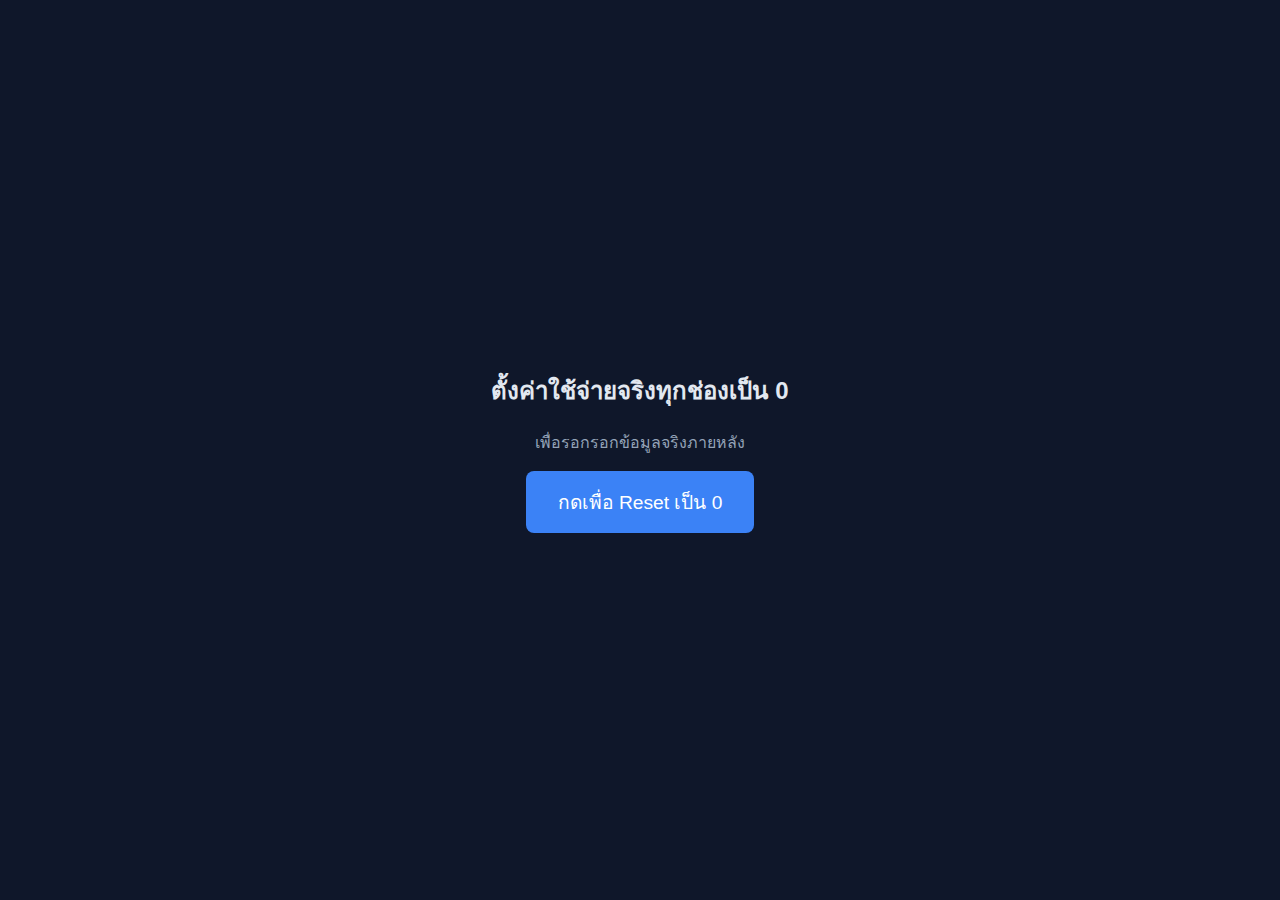
<file: reset-expenses.html>
<!DOCTYPE html>
<html><head><meta charset="utf-8"><title>Reset Expenses to Zero</title></head>
<body style="font-family:sans-serif;display:flex;justify-content:center;align-items:center;height:100vh;margin:0;background:#0f172a;color:#e2e8f0">
<div style="text-align:center">
<h2>ตั้งค่าใช้จ่ายจริงทุกช่องเป็น 0</h2>
<p style="color:#94a3b8">เพื่อรอกรอกข้อมูลจริงภายหลัง</p>
<button id="btn" style="padding:16px 32px;font-size:1.2rem;border-radius:8px;border:none;background:#3b82f6;color:white;cursor:pointer">กดเพื่อ Reset เป็น 0</button>
<p id="msg" style="margin-top:16px;font-size:1rem"></p>
</div>
<script>
document.getElementById('btn').addEventListener('click', function() {
  const z = [0,0,0,0,0,0,0,0,0,0,0,0];
  const schema = [
    { key:'system_cost', label:{th:'ค่าระบบ (Cloud & Infra)',en:'System Cost (Cloud & Infra)'}, type:'detailed', color:'#ef4444', subItemType:'pct',
      subItems:[
        {key:'cloud',label:{th:'Cloud Infrastructure',en:'Cloud Infrastructure'},defaultPct:0.50},
        {key:'server',label:{th:'API Server & Hosting',en:'API Server & Hosting'},defaultPct:0.25},
        {key:'database',label:{th:'Database & Storage',en:'Database & Storage'},defaultPct:0.12},
        {key:'cdn',label:{th:'CDN & Network',en:'CDN & Network'},defaultPct:0.05},
        {key:'monitoring',label:{th:'Monitoring & Tools',en:'Monitoring & Tools'},defaultPct:0.05},
        {key:'license',label:{th:'SaaS License',en:'SaaS License'},defaultPct:0.03},
      ]},
    { key:'salary', label:{th:'เงินเดือน (Payroll)',en:'Payroll'}, type:'detailed', color:'#f97316', subItemType:'fixed',
      subItems:[
        {key:'base',label:{th:'เงินเดือนพื้นฐาน',en:'Base Salary'},defaultAmount:0},
        {key:'social',label:{th:'ประกันสังคม (นายจ้าง)',en:'Social Security'},defaultAmount:0},
        {key:'bonus',label:{th:'โบนัส/เบี้ยเลี้ยง',en:'Bonus / Incentive'},defaultAmount:0},
      ]},
    { key:'marketing', label:{th:'การตลาด (Marketing)',en:'Marketing'}, type:'detailed', color:'#3b82f6', subItemType:'pct',
      subItems:[
        {key:'api_growth',label:{th:'API Growth',en:'API Growth'},defaultPct:0.25},
        {key:'crm_acq',label:{th:'CRM Acquisition',en:'CRM Acquisition'},defaultPct:0.30},
        {key:'sms_launch',label:{th:'SMS Launch',en:'SMS Launch'},defaultPct:0.20},
        {key:'brand',label:{th:'Brand Awareness',en:'Brand Awareness'},defaultPct:0.15},
        {key:'mkt_reserve',label:{th:'สำรอง',en:'Reserve'},defaultPct:0.10},
      ]},
    { key:'tax', label:{th:'ภาษี (Tax)',en:'Tax'}, type:'simple', color:'#ec4899' },
    { key:'contingency', label:{th:'สำรองฉุกเฉิน (Reserve)',en:'Contingency Reserve'}, type:'simple', color:'#64748b' },
    { key:'admin', label:{th:'ค่าบริหาร (Admin & Overhead)',en:'Admin & Overhead'}, type:'detailed', color:'#06b6d4', subItemType:'fixed',
      subItems:[
        {key:'social_security',label:{th:'ประกันสังคม',en:'Social Security'},defaultAmount:0},
        {key:'accounting',label:{th:'ค่าบัญชี',en:'Accounting'},defaultAmount:0},
        {key:'insurance',label:{th:'ประกันภัย',en:'Insurance'},defaultAmount:0},
        {key:'office',label:{th:'สำนักงาน',en:'Office'},defaultAmount:0},
        {key:'other_admin',label:{th:'อื่นๆ',en:'Other'},defaultAmount:0},
      ]},
  ];

  const data = {};
  const details = {};
  for (const cat of schema) {
    data[cat.key] = [...z];
    if (cat.type === 'detailed' && cat.subItems) {
      details[cat.key] = {};
      for (const sub of cat.subItems) {
        details[cat.key][sub.key] = [...z];
      }
    }
  }

  localStorage.setItem('easyslip_expenses_2026', JSON.stringify({
    version: 2,
    lastUpdated: new Date().toISOString(),
    schema: { categories: schema },
    data: data,
    details: details,
  }));

  this.disabled = true;
  this.style.opacity = '0.5';
  document.getElementById('msg').textContent = '✅ ตั้งค่าทุกช่องเป็น 0 แล้ว! กำลังกลับไปหน้าค่าใช้จ่าย...';
  setTimeout(function(){ window.location.href = './index.html#/cost-management'; window.location.reload(); }, 1500);
});
</script>
</body></html>
</file>
